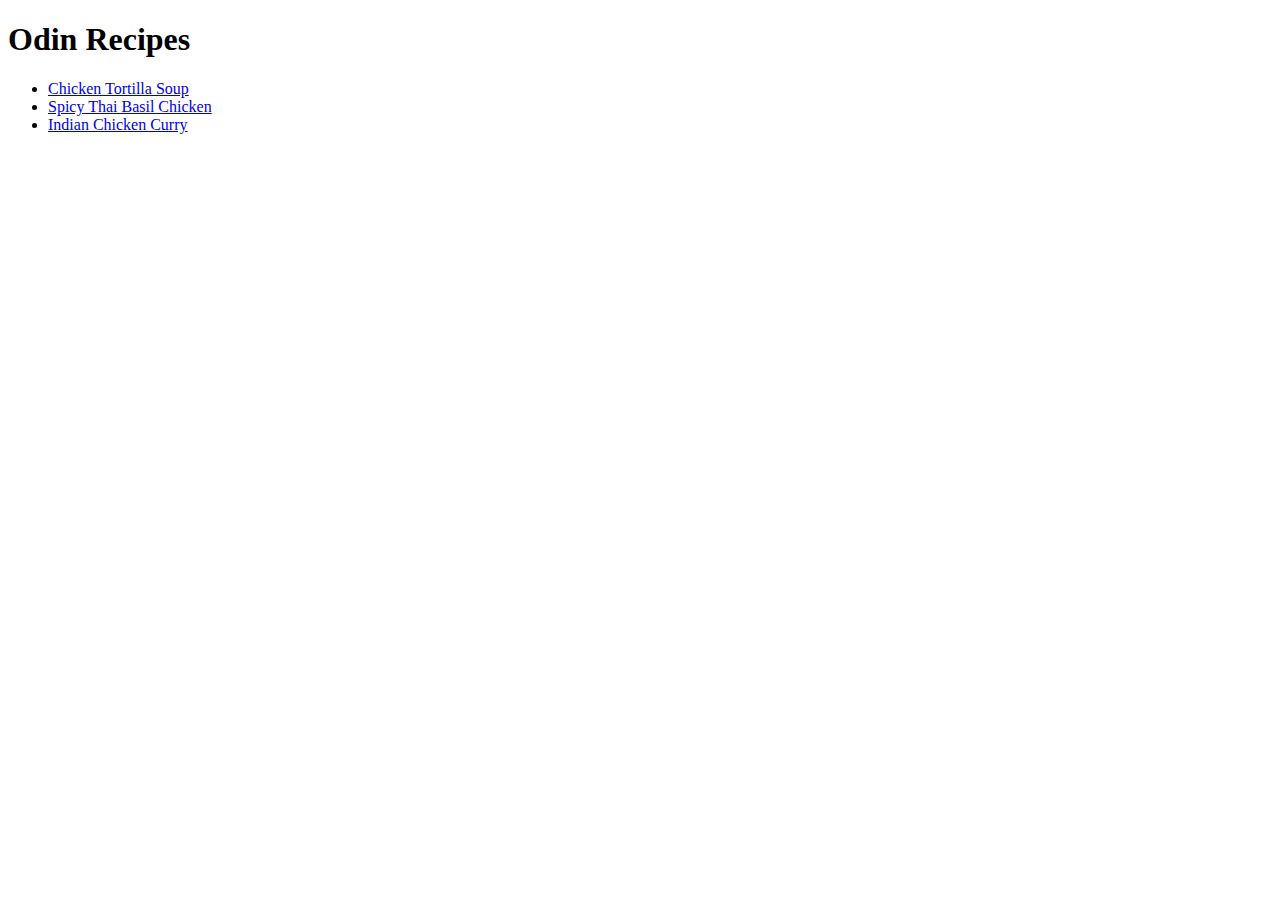
<file: index.htm>
<!DOCTYPE html>
<html lang="en">
<head>
    <meta charset="UTF-8">
    <meta name="viewport" content="width=device-width, initial-scale=1.0">
    <title>Odin Recipes</title>
</head>
<body>
    <h1>Odin Recipes</h1>
    <ul>
        <li><a href="/top-foundations-project-1/recipes/chicken-tortilla-soup.htm">Chicken Tortilla Soup</a></li>
        <li><a href="/top-foundations-project-1/recipes/spicy-thai-basil-chicken.htm">Spicy Thai Basil Chicken</a></li>
        <li><a href="/top-foundations-project-1/recipes/indian-chicken-curry.htm">Indian Chicken Curry</a></li>
    </ul>
</body>
</html>
</file>
